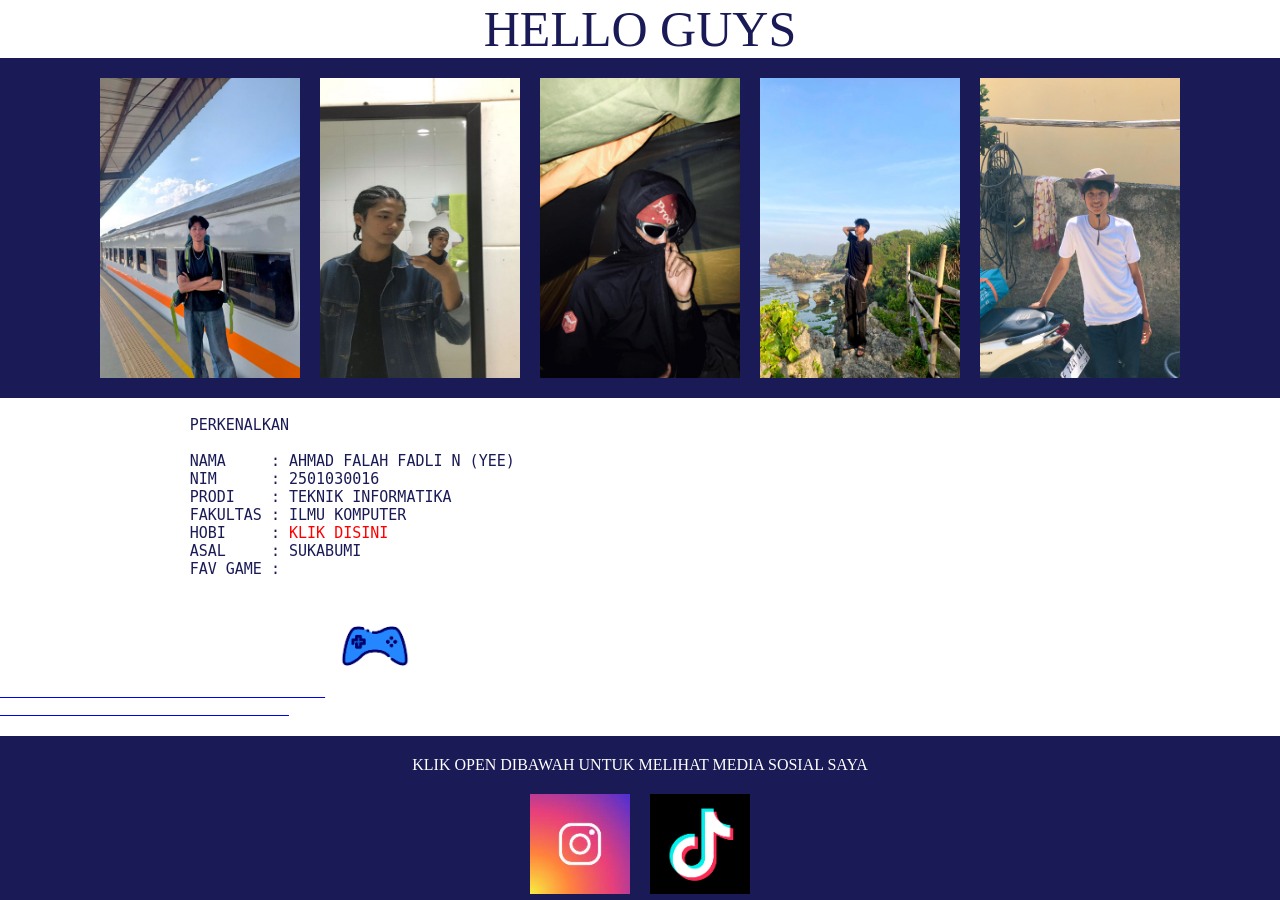
<file: web saya/index.html>
<!DOCTYPE html>
<html>
    <head>
        <title>WAB PERTAMA YEE</title>
        <link rel="stylesheet" href="styl.css" />
    </head>
    <body>
        <!-- Judul -->
        <div class="judul-pertama">
            HELLO GUYS
        </div>

        <!-- foto -->
        <div class="foto-pertama">
            <img src="yee.jpg" width="200" height="300" />
            <img src="yee1.jpg" width="200" height="300" />
            <img src="yee2.jpg" width="200" height="300" />
            <img src="yee3.jpg" width="200" height="300" />
            <img src="yee4.jpg" width="200" height="300" />
        </div>

        <!-- data diri -->
        <div class="data-pertama">
            <pre>
                     
                     PERKENALKAN

                     NAMA     : AHMAD FALAH FADLI N (YEE)
                     NIM      : 2501030016
                     PRODI    : TEKNIK INFORMATIKA
                     FAKULTAS : ILMU KOMPUTER
                     HOBI     : <a href="tidur.html" class="data-kedua">KLIK DISINI</a>
                     ASAL     : SUKABUMI
                     FAV GAME :
                                <a href="https://www.friv.com/new.html">
                                    <img src="logo game.png" width="100" height="100" />
                                </a>
            </pre>
        </div>

        <!-- media sosial -->
        <div class="media-pertama">
            KLIK OPEN DIBAWAH UNTUK MELIHAT MEDIA SOSIAL SAYA
        </div>
        <div class="media-kedua">
            <a href="https://www.instagram.com/4hmadfalah/"><img src="ig.jpg" width="100" height="100" /></a>
            <a href="https://www.tiktok.com/@4hmadfalah"><img src="tt.png" width="100" height="100" /></a>
        </div>

    </body>
</html>
</file>
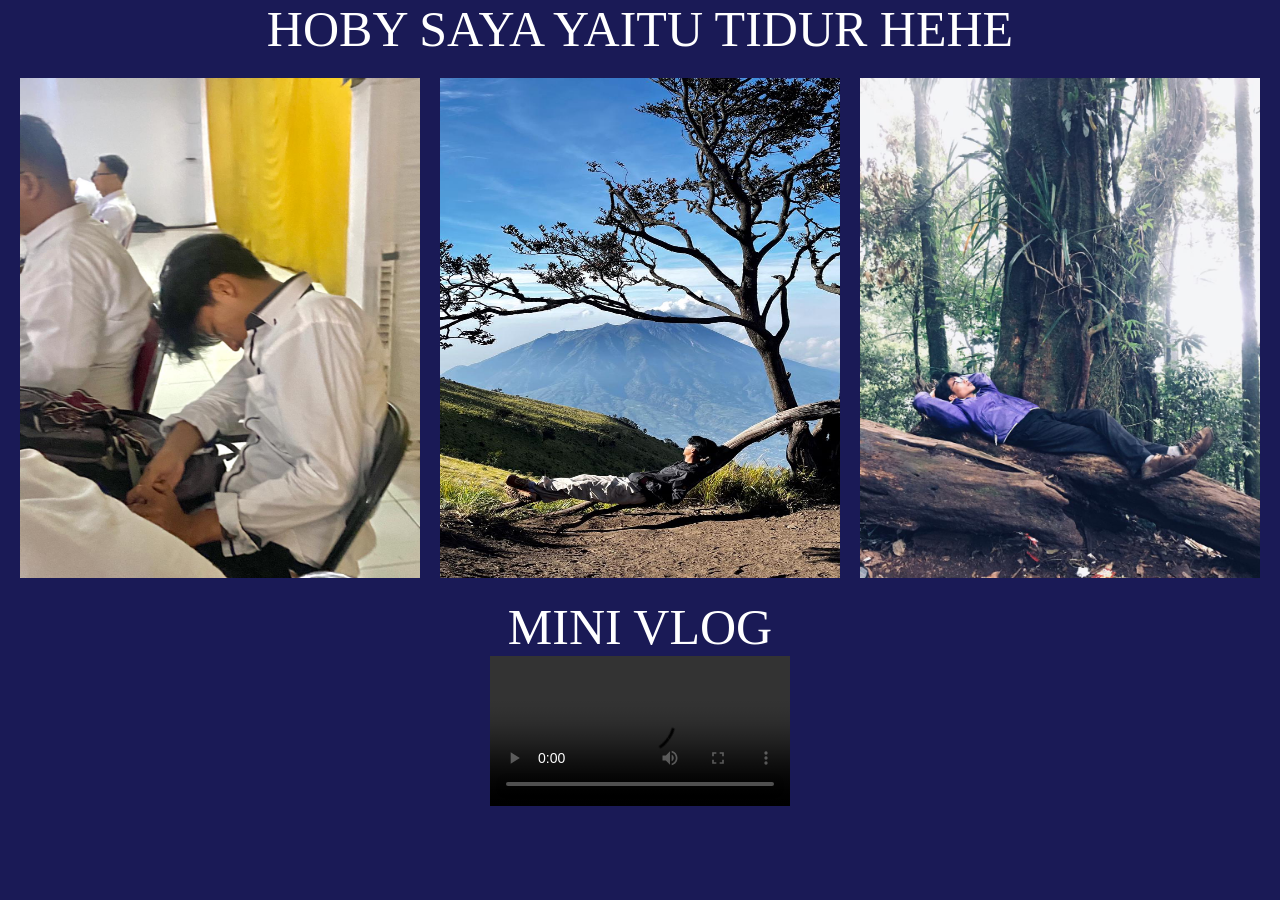
<file: web saya/tidur.html>
<!DOCTYPE html>
<html>
    <head>
        <title>MY HOBI</title>
        <link rel="stylesheet" href="styl.css" />
    </head>
    <body>
        <P class="hoby">HOBY SAYA YAITU TIDUR HEHE</P>
        <div class="foto-pertama">
            <img src="ye1.jpg" width="400" height="500" />
            <img src="ye2.jpg" width="400" height="500" />
            <img src="ye3.jpg" width="400" height="500" />
        </div>
        <div class="media-ketiga">
            <p>MINI VLOG</p>
            <video controls>
                <source src="vidio.mp4" type="video/mp4">
            </video>
        </div>
    </body>
</html>
</file>
<file: web saya/styl.css>
*,
html{
    margin: 0;
    padding: 0;
}
body{
    background-color: rgb(26, 26, 86);
}
.judul-pertama{
    background-color: white;
    font-size: 50px;
    color: rgb(26, 26, 86);
    display: flex;
    justify-content: center;
    align-items: center;
}
.hoby{
    color: white;
    font-size: 50px;
    display: flex;
    flex-direction: column;
    justify-content: center;
    align-items: center;
}
.foto-pertama{
    display: flex;
    justify-content: center;
    align-items: center;
    gap: 20px;
    margin-top: 20px;
    margin-bottom: 20px;
}
.data-pertama{
    background-color: white;
    color: rgb(26, 26, 86);
    font-size: 15px;
    margin-bottom: 20px;
}
.data-kedua {
    color: red;
    text-decoration: none;
}
.media-pertama{
    color: white;
    display: flex;
    justify-content: center;
    align-items: center;
    margin-bottom: 20px;

}
.media-kedua{
    display: flex;
    justify-content: center;
    align-items: center;
    gap: 20px;
}
.media-ketiga{
    color: white;
    font-size: 50px;
    display: flex;
    flex-direction: column;
    justify-content: center;
    align-items: center;
}
</file>
